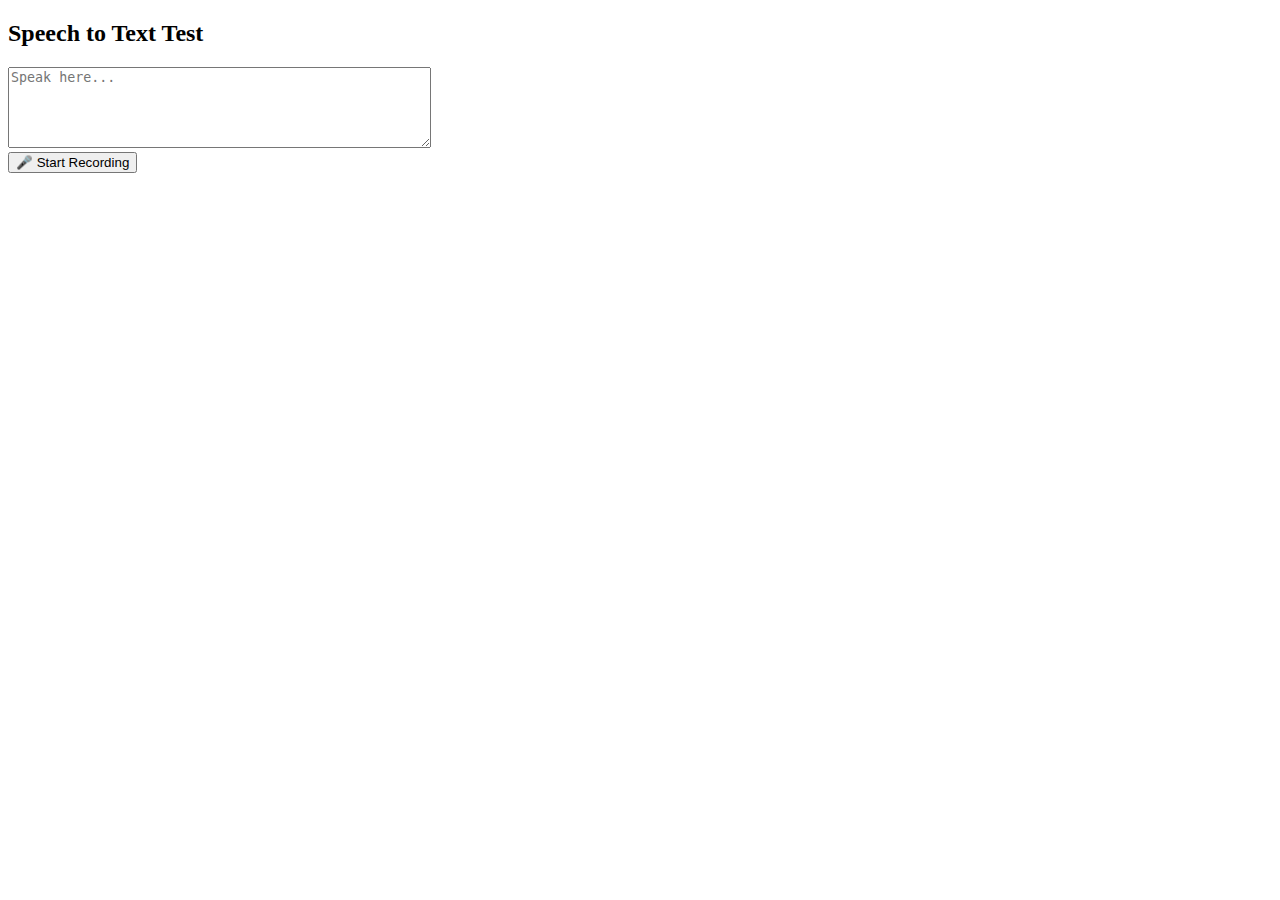
<file: text-speech.html>
<!DOCTYPE html>
<html>
<head>
  <title>Speech Test</title>
</head>
<body>
  <h2>Speech to Text Test</h2>
  <textarea id="note-input" rows="5" cols="50" placeholder="Speak here..."></textarea><br>
  <button id="start-recording">🎤 Start Recording</button>
  <button id="stop-recording" style="display: none;">🛑 Stop Recording</button>

  <script>
    const startBtn = document.getElementById("start-recording");
    const stopBtn = document.getElementById("stop-recording");
    const noteInput = document.getElementById("note-input");

    let recognition;
    if ('webkitSpeechRecognition' in window || 'SpeechRecognition' in window) {
      const SpeechRecognition = window.SpeechRecognition || window.webkitSpeechRecognition;
      recognition = new SpeechRecognition();
      recognition.continuous = true;
      recognition.interimResults = true;
      recognition.lang = 'en-US';

      recognition.onresult = (event) => {
        let transcript = '';
        for (let i = event.resultIndex; i < event.results.length; ++i) {
          transcript += event.results[i][0].transcript;
        }
        noteInput.value = transcript;
      };

      recognition.onerror = (event) => {
        console.error("Speech recognition error:", event.error);
      };
    } else {
      alert("Speech Recognition API not supported in this browser.");
    }

    startBtn.addEventListener("click", () => {
      console.log("Start clicked");
      if (recognition) {
        recognition.start();
        startBtn.style.display = "none";
        stopBtn.style.display = "inline";
      }
    });

    stopBtn.addEventListener("click", () => {
      if (recognition) {
        recognition.stop();
        stopBtn.style.display = "none";
        startBtn.style.display = "inline";
      }
    });
  </script>
</body>
</html>
</file>
